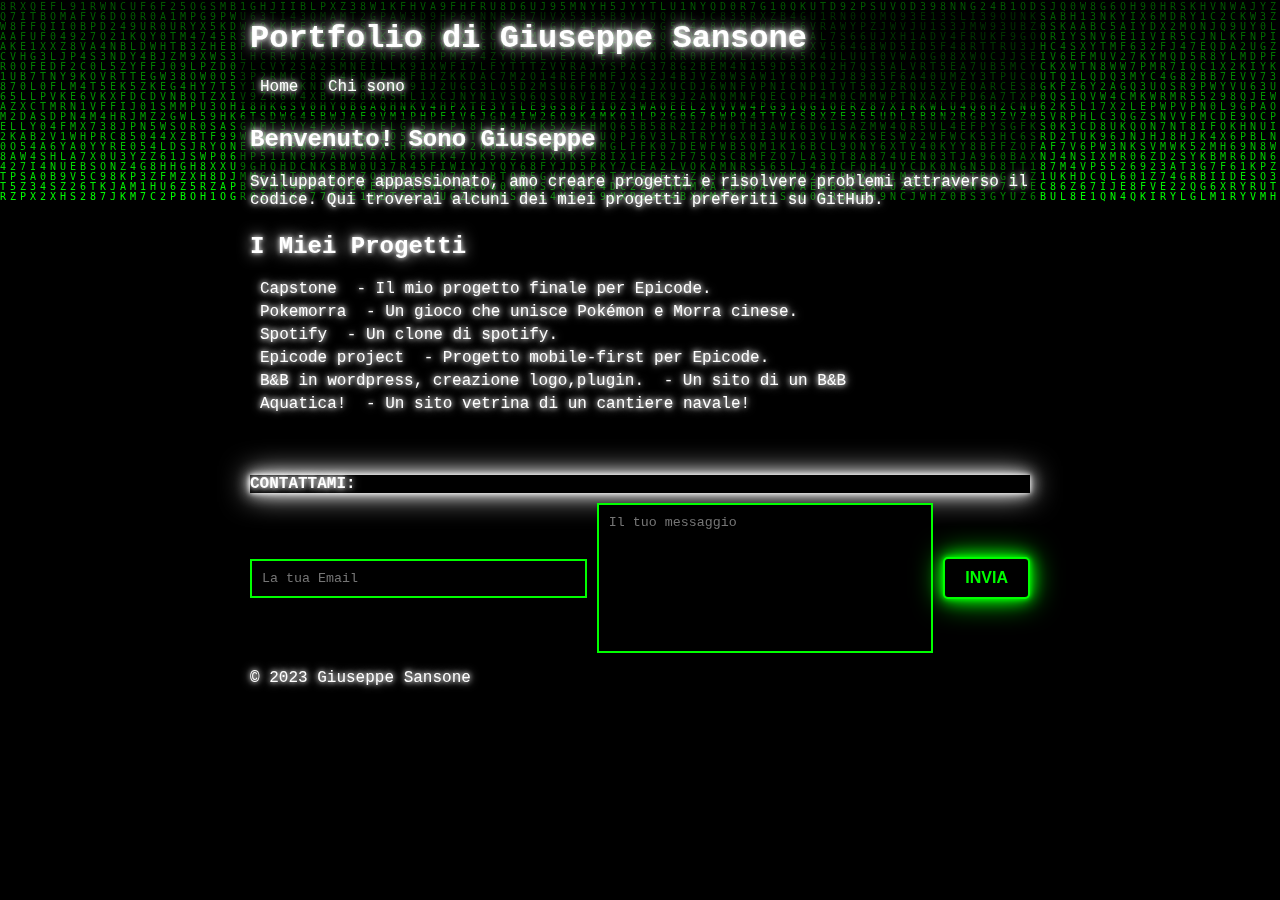
<file: index.html>
<!DOCTYPE html>
<html lang="it">
<head>
    <meta charset="UTF-8">
    <meta name="viewport" content="width=device-width, initial-scale=1.0">
    <title>Portfolio di Giuseppe Sansone</title>
    <link rel="stylesheet" href="style.css">
</head>
<body>
    <canvas id="matrixCanvas"></canvas>
    <div class="content">
        <header>
            <h1>Portfolio di Giuseppe Sansone</h1>
            <nav>
                <a href="index.html">Home</a>
                <a href="about.html">Chi sono</a>
            </nav>
        </header>
        <main>
            <section id="intro">
                <h2>Benvenuto! Sono Giuseppe</h2>
                <p>Sviluppatore appassionato, amo creare progetti e risolvere problemi attraverso il codice. Qui troverai alcuni dei miei progetti preferiti su GitHub.</p>
            </section>
            <section id="projects">
                <h2>I Miei Progetti</h2>
                <ul>
                    <li><a href="https://github.com/giupion/Capstone" target="_blank">Capstone</a> - Il mio progetto finale per Epicode.</li>
                    <li><a href="https://giupion.github.io/pokemorra/" target="_blank">Pokemorra</a> - Un gioco che unisce Pokémon e Morra cinese.</li>
                    <li><a href="https://github.com/giupion/react-redux-project.git" target="_blank">Spotify</a> - Un clone di spotify.</li>
                    <li><a href="https://giupion.github.io/Progetto-giorno-27/" target="_blank">Epicode project</a> - Progetto mobile-first per Epicode.</li>
                    <li><a href="https://bebladimoradiposeidone.it">B&B in wordpress, creazione logo,plugin.</a> - Un sito di un B&B</li>
                    <li><a href="https://giupion.github.io/aquatica-static/#/dashboard">Aquatica!</a> - Un sito vetrina di un cantiere navale!</li>
                
                </ul>
            </section>
        </main>
        <footer>
            <p class="contact-title">Contattami:</p>
            <form action="mailto:giuseppesansone144@gmail.com" method="post" enctype="text/plain">
                <input type="email" name="email" placeholder="La tua Email" required>
                <textarea name="message" placeholder="Il tuo messaggio"></textarea>
                <input type="submit" value="Invia" id="matrix-button">
            </form>
            <p>&copy; 2023 Giuseppe Sansone</p>
        </footer>
    </div>
    <script src="script.js" defer></script>
</body>
</html>
</file>
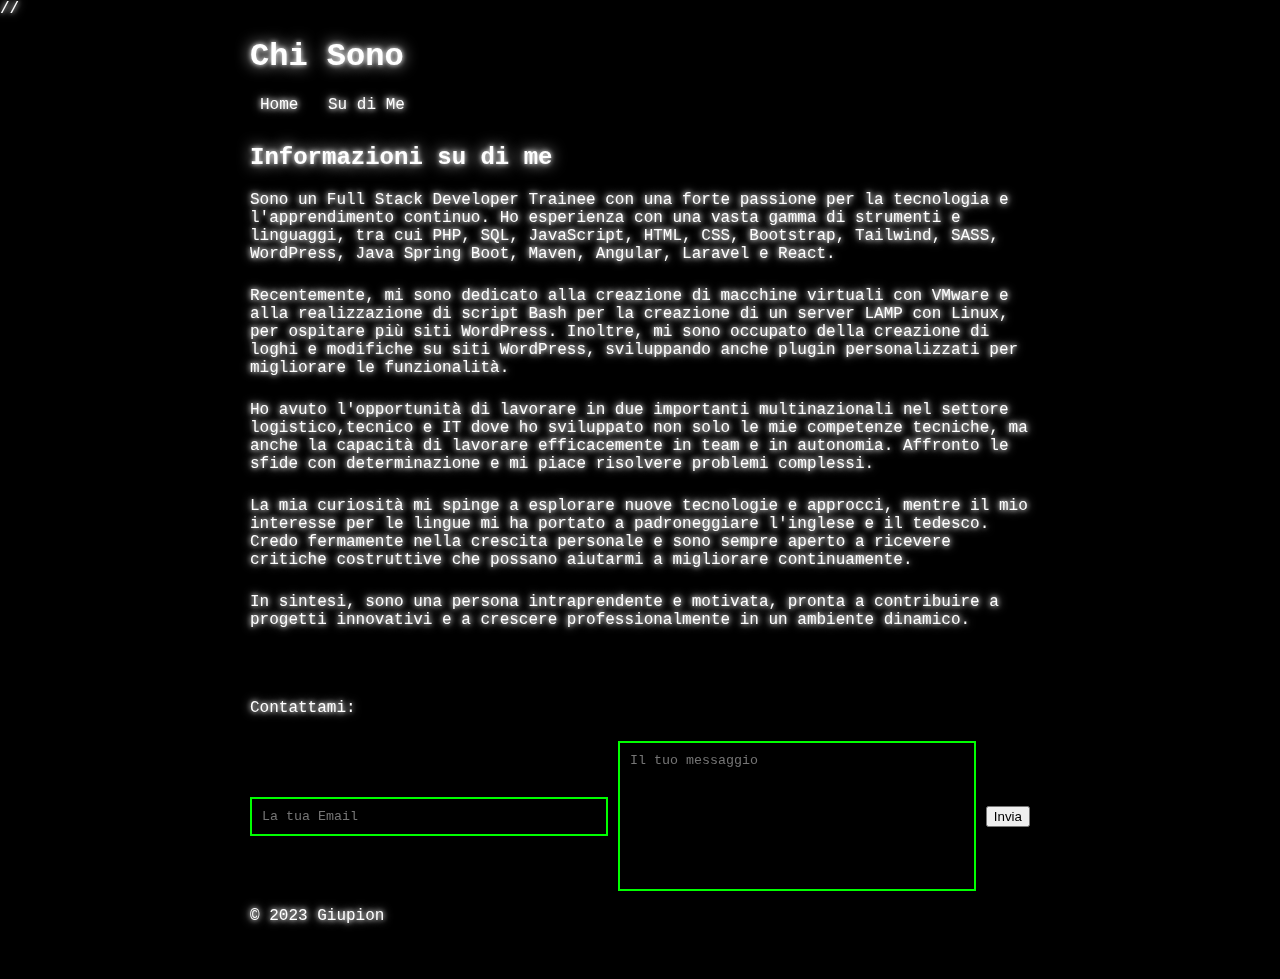
<file: about.html>
<!DOCTYPE html>
<html lang="it">
<head>
    //
    <meta charset="UTF-8">
    <meta name="viewport" content="width=device-width, initial-scale=1.0">
    <title>About Me - Giupion Portfolio</title>
    <link rel="stylesheet" href="style.css">
</head>
<body>
    <canvas id="matrixCanvas"></canvas>
    <div class="content">
        <header>
            <h1>Chi Sono</h1>
            <nav>
                <a href="index.html">Home</a>
                <a href="about.html">Su di Me</a>
            </nav>
        </header>
        <main>
            <section id="about">
                <h2>Informazioni su di me</h2>
                <p>
                    Sono un Full Stack Developer Trainee con una forte passione per la tecnologia e l'apprendimento continuo. Ho esperienza con una vasta gamma di strumenti e linguaggi, tra cui PHP, SQL, JavaScript, HTML, CSS, Bootstrap, Tailwind, SASS, WordPress, Java Spring Boot, Maven, Angular, Laravel e React.
                </p>
                
                <p>
                    Recentemente, mi sono dedicato alla creazione di macchine virtuali con VMware e alla realizzazione di script Bash per la creazione di un server LAMP con Linux, per ospitare più siti WordPress. Inoltre, mi sono occupato della creazione di loghi e modifiche su siti WordPress, sviluppando anche plugin personalizzati per migliorare le funzionalità.
                </p>
                
                <p>
                    Ho avuto l'opportunità di lavorare in due importanti multinazionali nel settore logistico,tecnico e IT dove ho sviluppato non solo le mie competenze tecniche, ma anche la capacità di lavorare efficacemente in team e in autonomia. Affronto le sfide con determinazione e mi piace risolvere problemi complessi.
                </p>
                
                <p>
                    La mia curiosità mi spinge a esplorare nuove tecnologie e approcci, mentre il mio interesse per le lingue mi ha portato a padroneggiare l'inglese e il tedesco. Credo fermamente nella crescita personale e sono sempre aperto a ricevere critiche costruttive che possano aiutarmi a migliorare continuamente.
                </p>
                
                <p>
                    In sintesi, sono una persona intraprendente e motivata, pronta a contribuire a progetti innovativi e a crescere professionalmente in un ambiente dinamico.
                </p>
                
            </section>
        </main>
        <footer>
            <p>Contattami:</p>
            <form action="mailto:giuseppesansone144@gmail.com" method="post" enctype="text/plain">
                <input type="email" name="email" placeholder="La tua Email" required>
                <textarea name="message" placeholder="Il tuo messaggio"></textarea>
                <input type="submit" value="Invia" class="matrix-button">
            </form>
            <p>&copy; 2023 Giupion</p>
        </footer>
    </div>
    <script src="script.js" defer></script>
</body>
</html>
</file>
<file: style.css>
/* Imposta sfondo nero e testo bianco per tutto il corpo della pagina */
body {
    background-color: black;
    color: #ffffff; /* Testo bianco */
    font-family: 'Courier New', Courier, monospace;
    margin: 0;
    padding: 0;
    overflow-x: hidden;
    text-shadow: 0 0 5px #ffffff, 0 0 10px #ffffff; /* Effetto neon bianco */
}

/* Stili per il canvas in background */
#matrixCanvas {
    position: fixed;
    top: 0;
    left: 0;
    width: 100%;
    height: 100%;
    z-index: -1;
}

/* Stili per la struttura della pagina */
.content {
    position: relative;
    z-index: 1;
    padding: 10px;
    max-width: 800px;
    margin: 0 auto;
    color: #ffffff; /* Testo bianco */
}

/* Stili per sezioni di header, main, footer */
header, main, footer {
    background-color: rgba(0, 0, 0, 0.5); /* Sfondo scuro trasparente */
    padding: 10px;
    border-radius: 5px;
    margin-bottom: 10px;
    color: #ffffff; /* Testo bianco */
    text-shadow: 0 0 5px #ffffff, 0 0 10px #ffffff; /* Effetto neon */
}

/* Stile per i titoli */
h1, h2 {
    color: #ffffff; /* Bianco */
    margin-top: 0;
    text-shadow: 0 0 5px #ffffff, 0 0 15px #ffffff; /* Effetto neon più forte */
}

/* Stile per paragrafi */
p {
    color: #ffffff; /* Testo bianco */
    margin-bottom: 1.5em;
    text-shadow: 0 0 5px #ffffff, 0 0 10px #ffffff; /* Effetto neon */
}

/* Stile per link nel menu di navigazione e nell'intera pagina */
nav a, a {
    color: #ffffff; /* Colore bianco */
    margin: 0 10px;
    text-decoration: none;
    text-shadow: 0 0 5px #ffffff, 0 0 10px #ffffff; /* Effetto neon */
}

a:hover {
    text-decoration: underline;
    color: #ffffff; /* Mantiene il bianco */
}

/* Stili per il form con Flexbox per allineare gli elementi in orizzontale */
form {
    display: flex;
    flex-direction: row; /* Imposta l'orientamento in orizzontale */
    align-items: center; /* Allinea verticalmente gli elementi al centro */
    gap: 10px; /* Spaziatura tra i campi del form */
}

/* Stili per input e textarea */
input[type="email"], textarea {
    background-color: black;
    color: #00ff00; /* Testo verde neon */
    border: 2px solid #00ff00; /* Bordo verde neon */
    padding: 10px;
    font-family: 'Courier New', Courier, monospace;
    box-sizing: border-box; /* Include padding e bordi nella larghezza */
    width: 100%; /* Imposta la larghezza al 100% del contenitore disponibile */
    max-width: none; /* Rimuove la larghezza massima */
    flex: 1; /* Rende l'input e la textarea adattabili in larghezza */
}

textarea {
    height: 150px; /* Altezza della textarea */
    resize: none; /* Disabilita il ridimensionamento */
}

/* Stile per il pulsante "Invia" */
#matrix-button {
    background-color: #000; /* Sfondo nero */
    color: #00ff00; /* Testo verde neon */
    border: 2px solid #00ff00; /* Bordo verde neon */
    padding: 10px 20px;
    font-size: 16px;
    text-transform: uppercase;
    font-weight: bold;
    cursor: pointer;
    border-radius: 5px;
    transition: all 0.3s ease;
    box-shadow: 0 0 5px #00ff00, 0 0 15px #00ff00, 0 0 30px #00ff00; /* Bagliore verde */
    white-space: nowrap; /* Evita che il testo venga spezzato */
    flex-shrink: 0; /* Impedisce che il pulsante si riduca troppo */
}

#matrix-button:hover {
    background-color: #00ff00; /* Cambia lo sfondo a verde Matrix */
    color: #000; /* Testo nero */
    box-shadow: 0 0 10px #00ff00, 0 0 20px #00ff00, 0 0 40px #00ff00; /* Effetto glow più forte */
}

#matrix-button:active {
    transform: scale(0.95); /* Effetto click */
}

/* Stile per gli elenchi non ordinati */
ul {
    list-style-type: none;
    padding: 0;
    color: #ffffff; /* Testo bianco */
}

li {
    margin-bottom: 5px;
    color: #ffffff;
}


/* Stile per il testo "Contattami:" */
.contact-title {
    background-color: black; /* Sfondo nero */
    color: #fdfdfd; 
    font-size: 16px;
    text-transform: uppercase;
    font-weight: bold;
    

    box-shadow: 0 0 5px #fdfdfd, 0 0 15px #ffffff, 0 0 30px #ffffff; /* Bagliore verde */
    margin-bottom: 10px; /* Spazio sotto il titolo */
}
</file>
